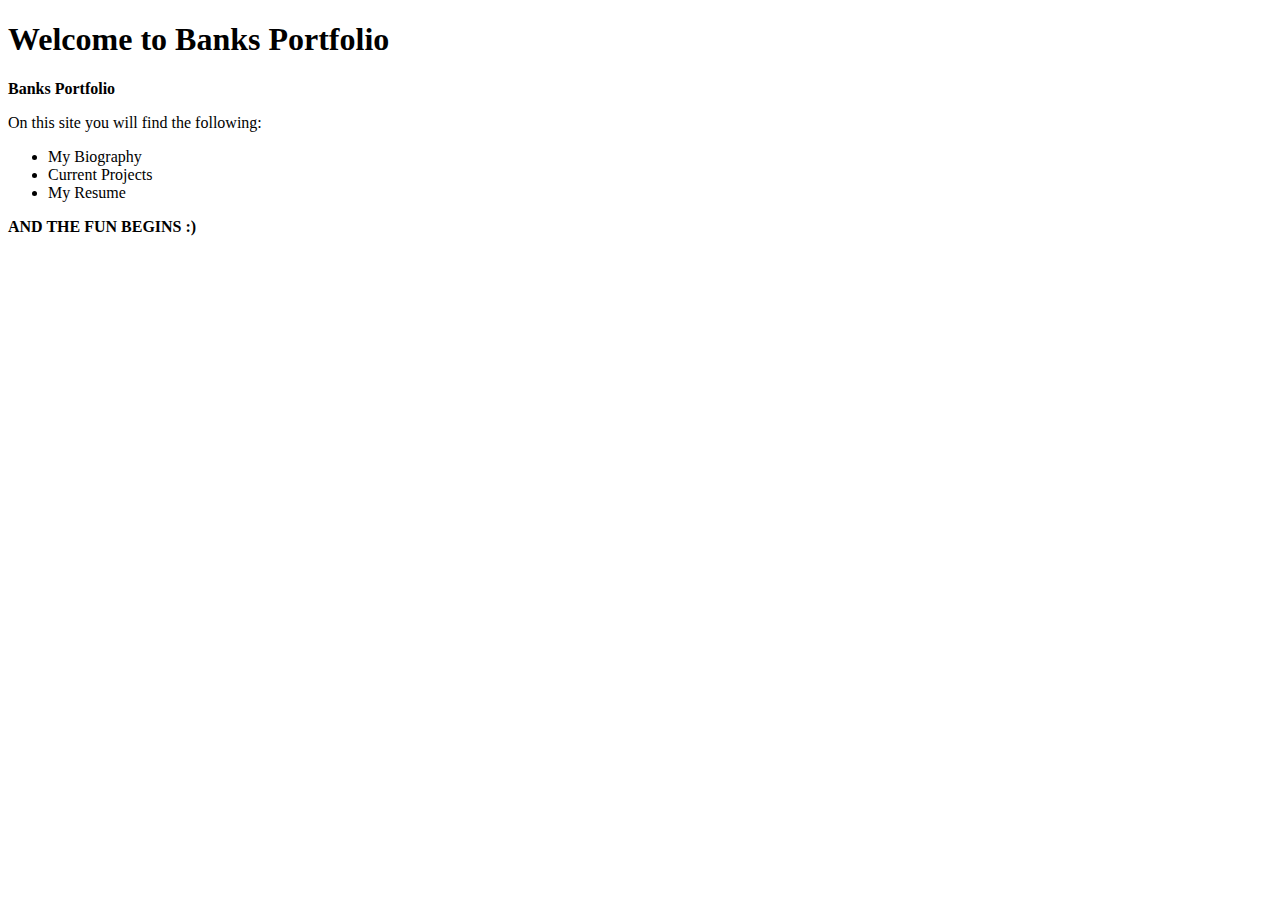
<file: portfolio/public/index.html>
<!DOCTYPE html>
<html lang="en-US">
 <head>
	<meta name="generator" content="Hugo 0.68.3" />
  <meta charset="utf-8">
  <title>Welcome to Banks Portfolio</title>
 </head>
 <body>
  <h1>Welcome to Banks Portfolio</h1>
  <p><strong>Banks Portfolio</strong></p>
<p>On this site you will find the following:</p>
<ul>
<li>My Biography</li>
<li>Current Projects</li>
<li>My Resume</li>
</ul>
<p><strong>AND THE FUN BEGINS :)</strong></p>

 </body>
</html>
</file>
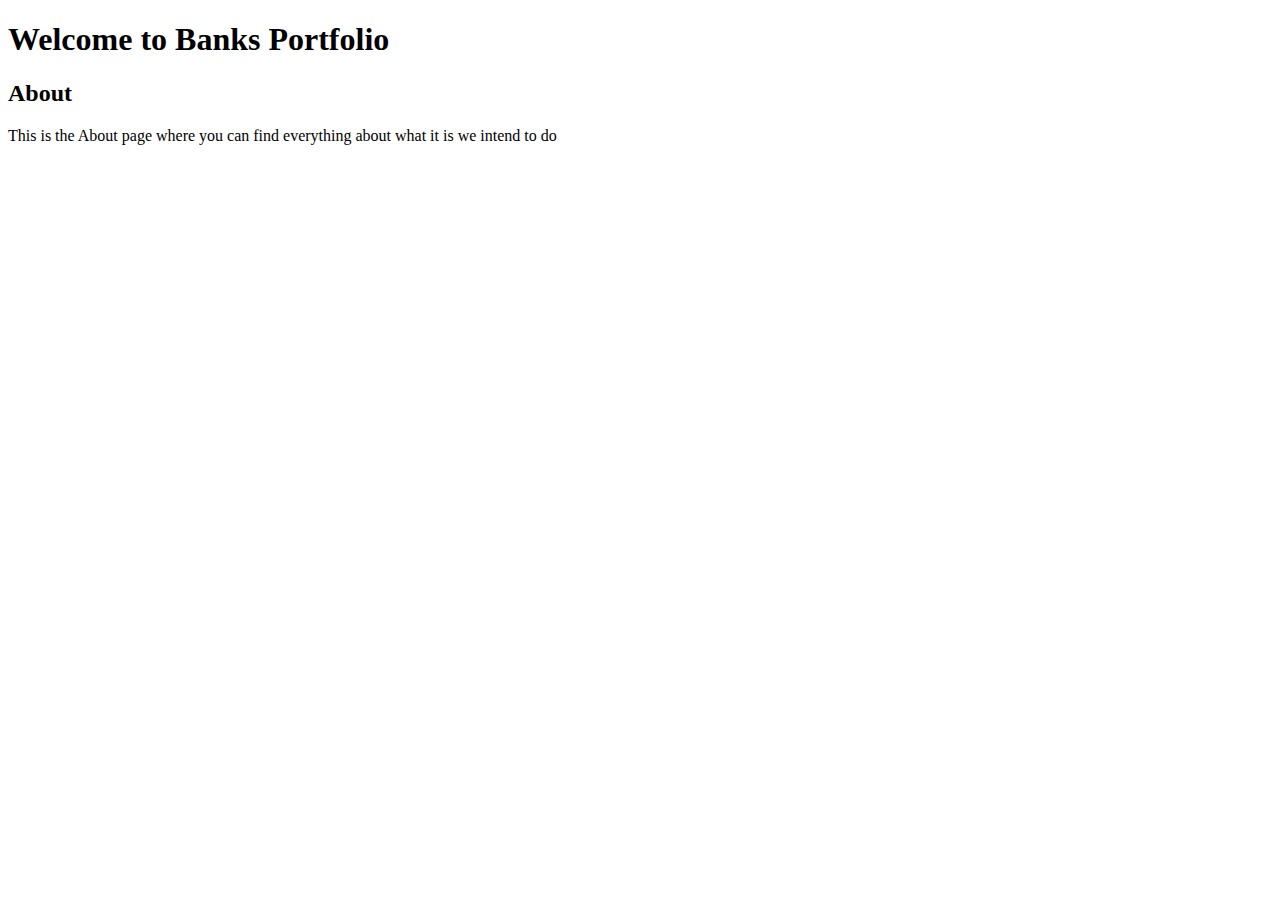
<file: portfolio/public/about/index.html>
<!DOCTYPE html>
<html lang="en-US">
 <head>
  <meta charset="utf-8">
  <title>Welcome to Banks Portfolio</title>
 </head>
 <body>
  <h1>Welcome to Banks Portfolio</h1>
  <h2>About</h2>
  <p>This is the About page where you can find everything about what it is we intend to do</p>

 </body>
</html>
</file>
